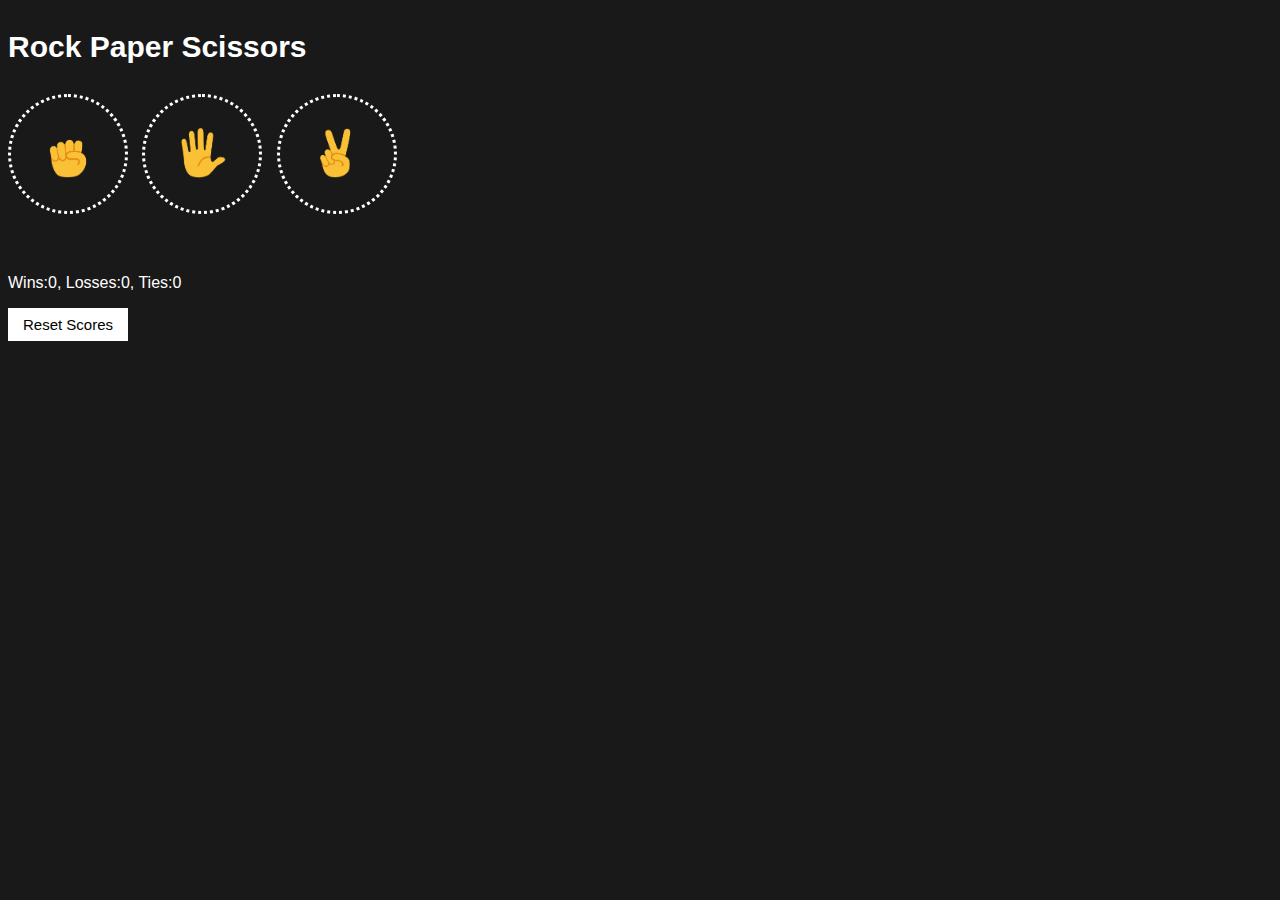
<file: index.html>
<!DOCTYPE html>
<html>
  <head>
    <title>rock-paper-scissors</title>
   <link rel="stylesheet" href="10-rock-paper-scissors.css">
  </head>
  <body>

    <p class="title">Rock Paper Scissors</p>


    <button onclick="playGame('rock');" class="move-button"><img src="images/rock-emoji.png" class="move-icon" ></button>

    <button onclick="playGame('paper');" class="move-button"><img src="images/paper-emoji.png" class="move-icon" ></button>

    <button onclick="playGame('scissors'); " class="move-button"><img src="images/scissors-emoji.png" class="move-icon" ></button>

    <p class="js-results result"></p>
    <p class="js-moves"></p>
    <p class="js-score score"></p>


    <button onclick="
     score.wins = 0;
     score.losses = 0;
     score.ties = 0;
     localStorage.removeItem('score');
     updateScoreElement();
    "class="reset-score-button">Reset Scores</button>


    <script src="10-rock-paper-scissor.js"> </script>
  </body>
</html>
</file>
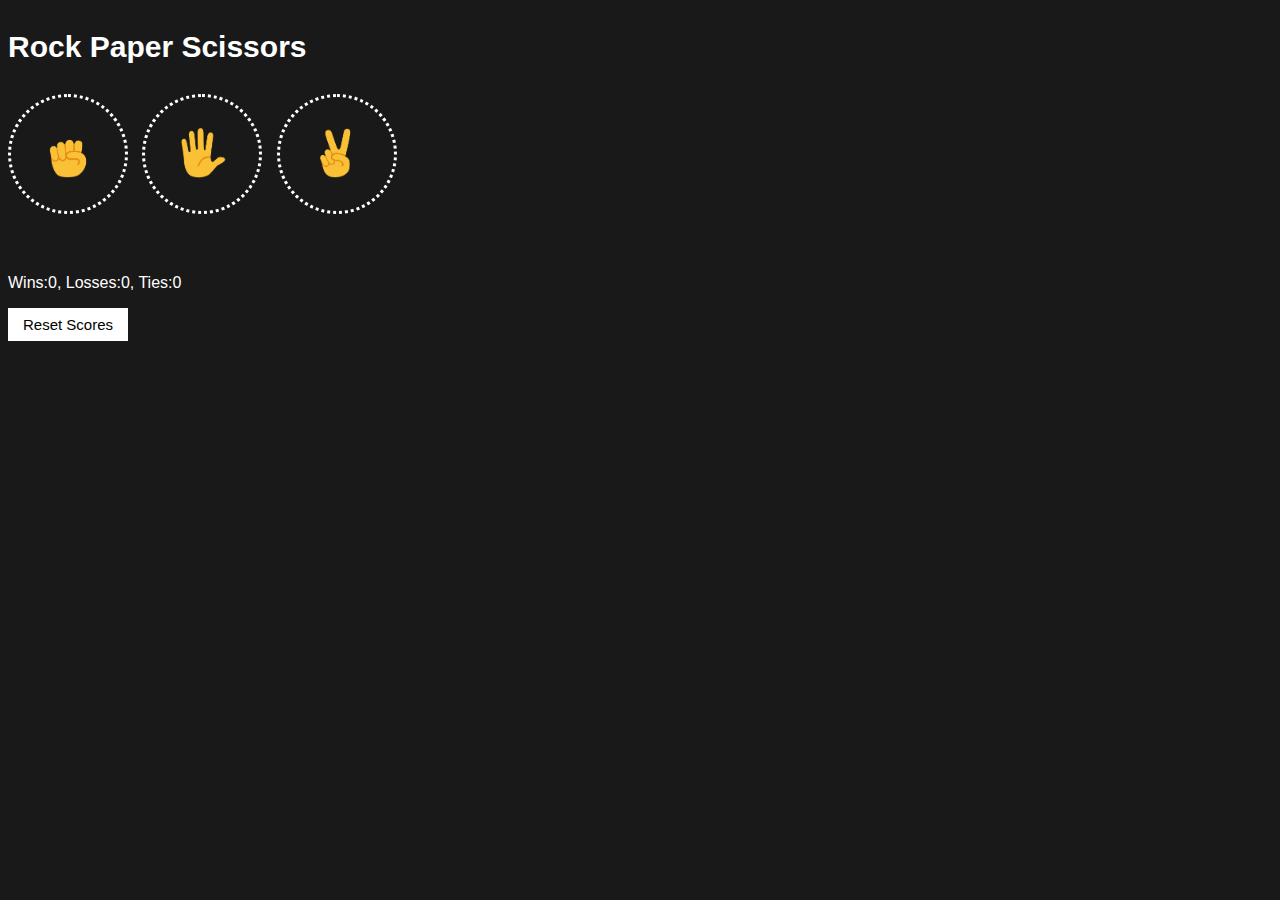
<file: index.html.html>
<!DOCTYPE html>
<html>
  <head>
    <title>rock-paper-scissors</title>
   <link rel="stylesheet" href="10-rock-paper-scissors.css">
  </head>
  <body>

    <p class="title">Rock Paper Scissors</p>


    <button onclick="playGame('rock');" class="move-button"><img src="images/rock-emoji.png" class="move-icon" ></button>

    <button onclick="playGame('paper');" class="move-button"><img src="images/paper-emoji.png" class="move-icon" ></button>

    <button onclick="playGame('scissors'); " class="move-button"><img src="images/scissors-emoji.png" class="move-icon" ></button>

    <p class="js-results result"></p>
    <p class="js-moves"></p>
    <p class="js-score score"></p>


    <button onclick="
     score.wins = 0;
     score.losses = 0;
     score.ties = 0;
     localStorage.removeItem('score');
     updateScoreElement();
    "class="reset-score-button">Reset Scores</button>


    <script src="10-rock-paper-scissor.js"> </script>
  </body>
</html>
</file>
<file: 10-rock-paper-scissors.css>
body{
  background-color:rgb(25,25,25);
  color:white;
  font-family:Arial;
}

.title{
  font-size:30px;
  font-weight:bold;
}

.move-icon{
  height:50px;
}

.move-button {
  background-color: transparent;
  border:3px dotted white;
  width: 120px;
  height:120px;
  border-radius:60px;
  margin-right: 10px;
  cursor:pointer;
}

.result {
  font-size:25px;
  font-weight: bold;
  margin-top:50px;
}

.score{
  margin-top:60px;
}

.reset-score-button{
  background-color: white;
  border:none;
  font-size:15px;
  padding:8px 15px;
  cursor:pointer;
}
</file>
